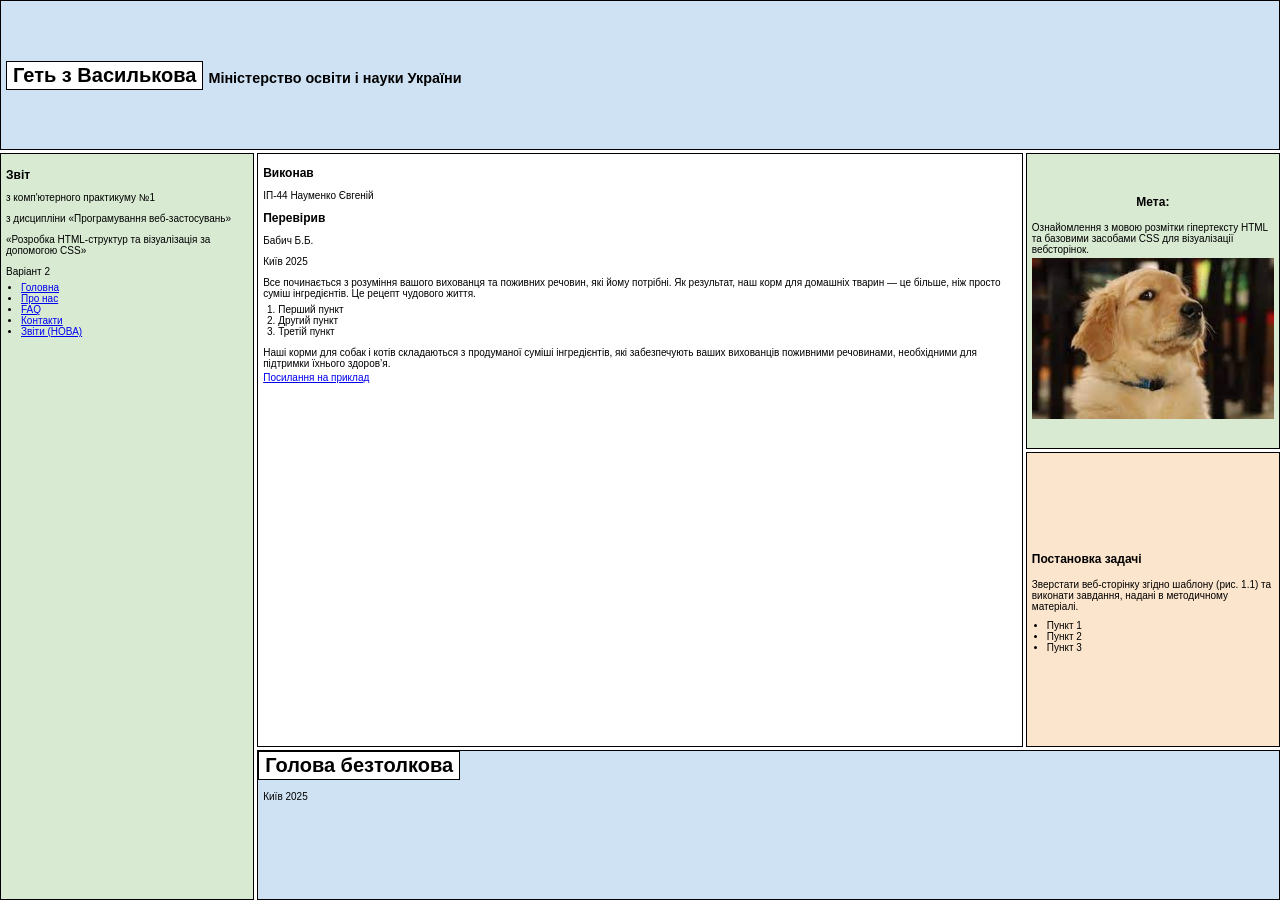
<file: index.html>
<!DOCTYPE html>
<html lang="uk">
<head>
  <meta charset="UTF-8">
  <title>Звіт з комп'ютерного практикуму №1</title>
  <link rel="stylesheet" href="style.css">
  <meta name="viewport" content="width=device-width, initial-scale=1.0">
</head>
<body>
  <header class="header">
    <div class="x">Геть з Василькова</div>
    <h1>Міністерство освіти і науки України</h1>
  </header>

  <div class="two">
    <h3>Звіт</h3>
    <p>з комп'ютерного практикуму №1</p>
    <p>з дисципліни «Програмування веб-застосувань»</p>
    <p>«Розробка HTML-структур та візуалізація за допомогою CSS»</p>
    <p>Варіант 2</p>
    <ul>
      <li><a href="index.html">Головна</a></li>
      <li><a href="about.html">Про нас</a></li>
      <li><a href="faq.html">FAQ</a></li>
      <li><a href="contact.html">Контакти</a></li>
      <li><a href="reports.html">Звіти (НОВА)</a></li>
    </ul>
  </div>

  <div class="three">
    <h2>Виконав</h2>
    <p>ІП-44 Науменко Євгеній</p>
    <h2>Перевірив</h2>
    <p>Бабич Б.Б.</p>
    <p>Київ 2025</p>
    <p>Все починається з розуміння вашого вихованця та поживних речовин, які йому потрібні. Як результат, наш корм для домашніх тварин — це більше, ніж просто суміш інгредієнтів. Це рецепт чудового життя.</p>
    <ol>
      <li>Перший пункт</li>
      <li>Другий пункт</li>
      <li>Третій пункт</li>
    </ol>
    <p>Наші корми для собак і котів складаються з продуманої суміші інгредієнтів, які забезпечують ваших вихованців поживними речовинами, необхідними для підтримки їхнього здоров’я.</p>
    <a href="https://www.purina.ua/" target="_blank">Посилання на приклад</a>
  </div>

  <div class="four">
  <h3>Мета:</h3>
  <p>Ознайомлення з мовою розмітки гіпертексту HTML та базовими засобами CSS для візуалізації вебсторінок.</p>
  <img src="myimage.jpg" alt="Моя фотографія" usemap="#image-map">
</div>

  <div class="five">
    <h3>Постановка задачі</h3>
    <p>Зверстати веб-сторінку згідно шаблону (рис. 1.1) та виконати завдання, надані в методичному матеріалі.</p>
    <ul>
      <li>Пункт 1</li>
      <li>Пункт 2</li>
      <li>Пункт 3</li>
    </ul>
  </div>

  <div class="six">
    <div class="y">Голова безтолкова</div>
    <p style="padding-left: 5px; padding-top: 30px;">Київ 2025</p>
  </div>
</body>
</html>
</file>
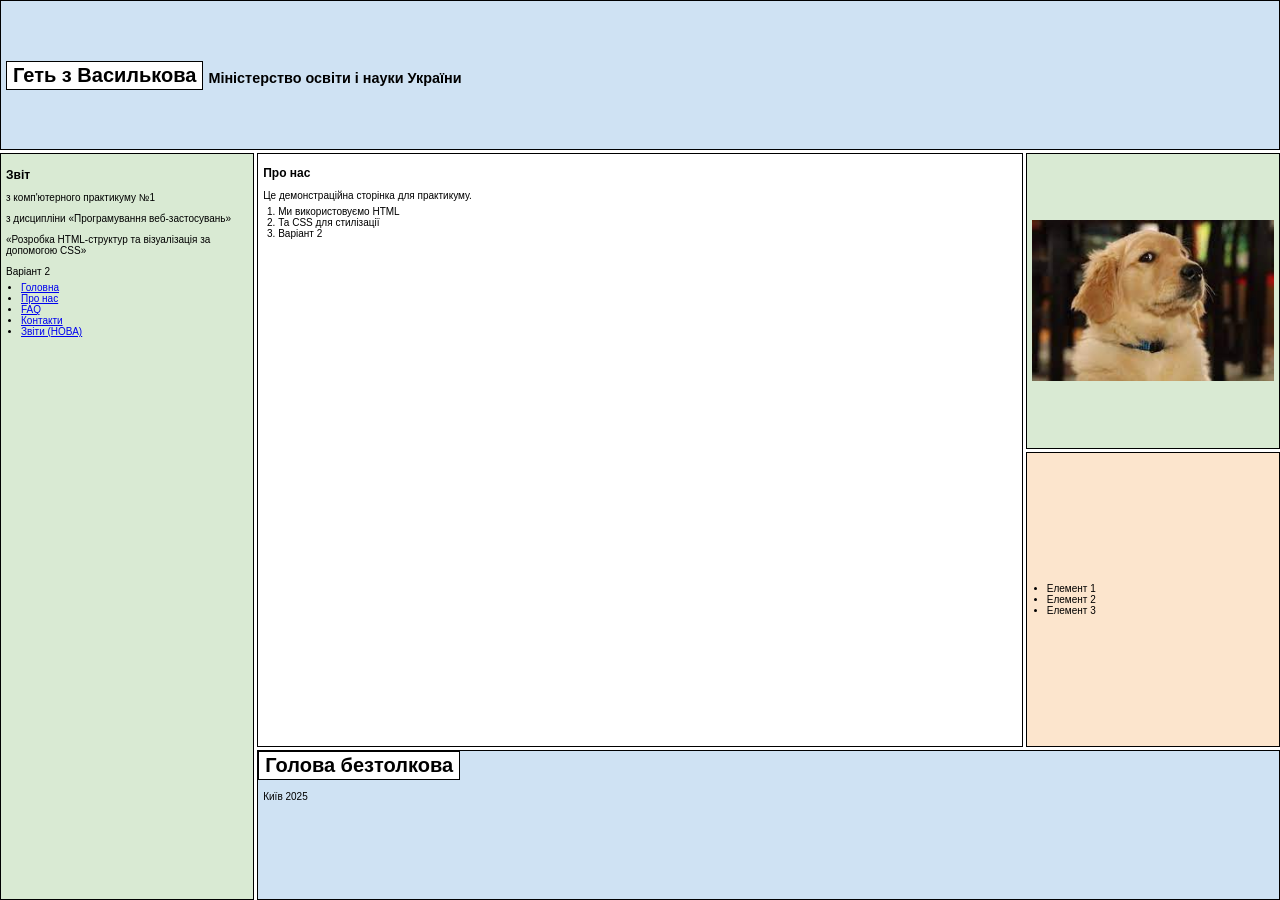
<file: about.html>
<!DOCTYPE html>
<html lang="uk">
<head>
  <meta charset="UTF-8">
  <title>Про нас</title>
  <link rel="stylesheet" href="style.css">
  <meta name="viewport" content="width=device-width, initial-scale=1.0">
</head>
<body>
  <header class="header">
    <div class="x">Геть з Василькова</div>
    <h1>Міністерство освіти і науки України</h1>
  </header>

  <div class="two">
    <h3>Звіт</h3>
    <p>з комп'ютерного практикуму №1</p>
    <p>з дисципліни «Програмування веб-застосувань»</p>
    <p>«Розробка HTML-структур та візуалізація за допомогою CSS»</p>
    <p>Варіант 2</p>
    <ul>
      <li><a href="index.html">Головна</a></li>
      <li><a href="about.html">Про нас</a></li>
      <li><a href="faq.html">FAQ</a></li>
      <li><a href="contact.html">Контакти</a></li>
      <li><a href="reports.html">Звіти (НОВА)</a></li>
    </ul>
  </div>

  <div class="three">
    <h2>Про нас</h2>
    <p>Це демонстраційна сторінка для практикуму.</p>
    <ol>
      <li>Ми використовуємо HTML</li>
      <li>Та CSS для стилізації</li>
      <li>Варіант 2</li>
    </ol>
  </div>

  <div class="four">
  <img src="myimage.jpg" alt="Моя фотографія" usemap="#image-map">
</div>

  <div class="five">
    <ul>
      <li>Елемент 1</li>
      <li>Елемент 2</li>
      <li>Елемент 3</li>
    </ul>
  </div>

  <div class="six">
    <div class="y">Голова безтолкова</div>
    <p style="padding-left: 5px; padding-top: 30px;">Київ 2025</p>
  </div>
</body>
</html>
</file>
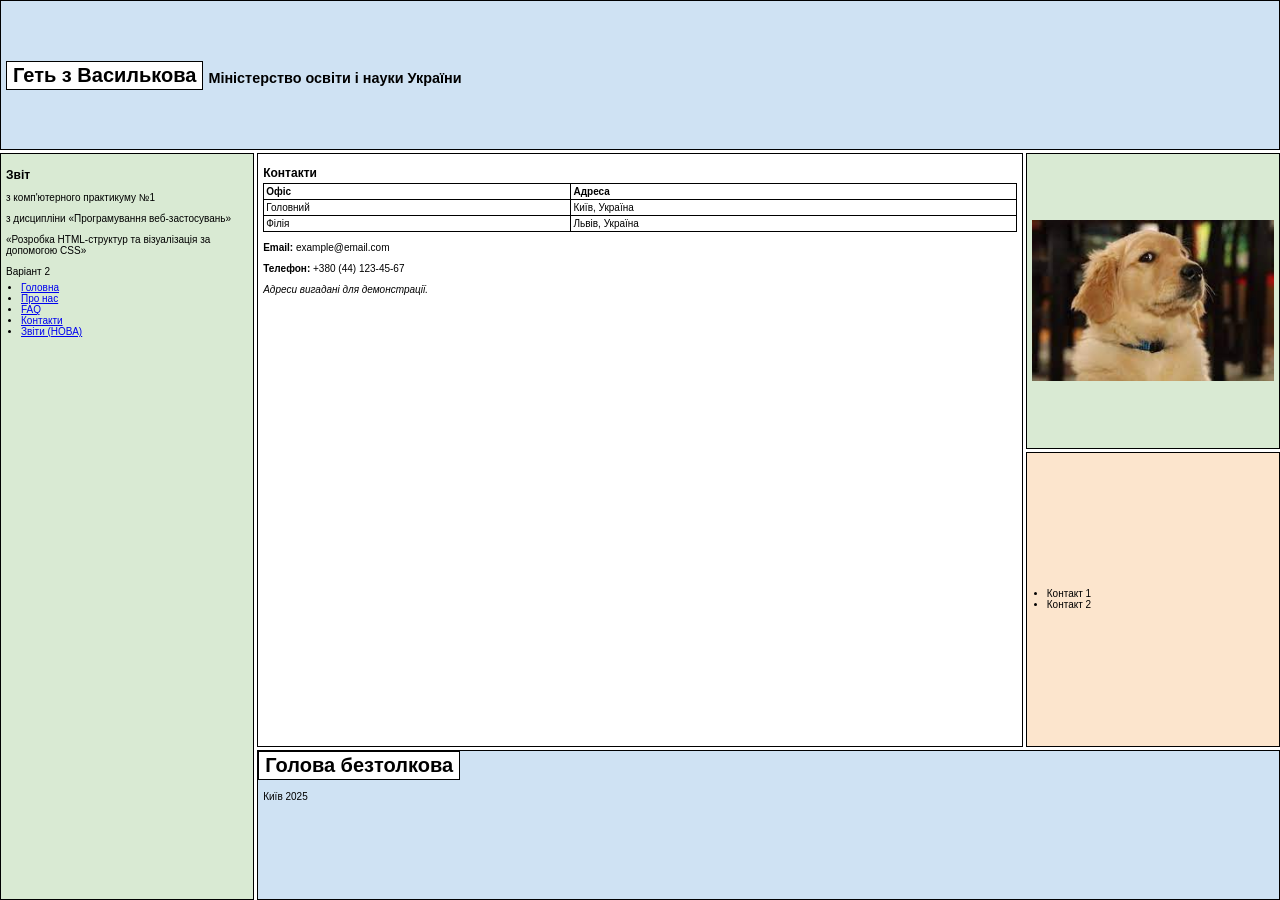
<file: contact.html>
<!DOCTYPE html>
<html lang="uk">
<head>
  <meta charset="UTF-8">
  <title>Контакти</title>
  <link rel="stylesheet" href="style.css">
  <meta name="viewport" content="width=device-width, initial-scale=1.0">
</head>
<body>
  <header class="header">
    <div class="x">Геть з Василькова</div>
    <h1>Міністерство освіти і науки України</h1>
  </header>

  <div class="two">
    <h3>Звіт</h3>
    <p>з комп'ютерного практикуму №1</p>
    <p>з дисципліни «Програмування веб-застосувань»</p>
    <p>«Розробка HTML-структур та візуалізація за допомогою CSS»</p>
    <p>Варіант 2</p>
    <ul>
      <li><a href="index.html">Головна</a></li>
      <li><a href="about.html">Про нас</a></li>
      <li><a href="faq.html">FAQ</a></li>
      <li><a href="contact.html">Контакти</a></li>
      <li><a href="reports.html">Звіти (НОВА)</a></li>
    </ul>
  </div>

  <div class="three">
    <h2>Контакти</h2>
    <table>
      <thead>
        <tr><th>Офіс</th><th>Адреса</th></tr>
      </thead>
      <tbody>
        <tr><td>Головний</td><td>Київ, Україна</td></tr>
        <tr><td>Філія</td><td>Львів, Україна</td></tr>
      </tbody>
    </table>
    <p><b>Email:</b> example@email.com</p>
    <p><b>Телефон:</b> +380 (44) 123-45-67</p>
    <p><i>Адреси вигадані для демонстрації.</i></p>
  </div>

   <div class="four">
  <img src="myimage.jpg" alt="Моя фотографія" usemap="#image-map">
</div>

  <div class="five">
    <ul>
      <li>Контакт 1</li>
      <li>Контакт 2</li>
    </ul>
  </div>

  <div class="six">
    <div class="y">Голова безтолкова</div>
    <p style="padding-left: 5px; padding-top: 30px;">Київ 2025</p>
  </div>
</body>
</html>
</file>
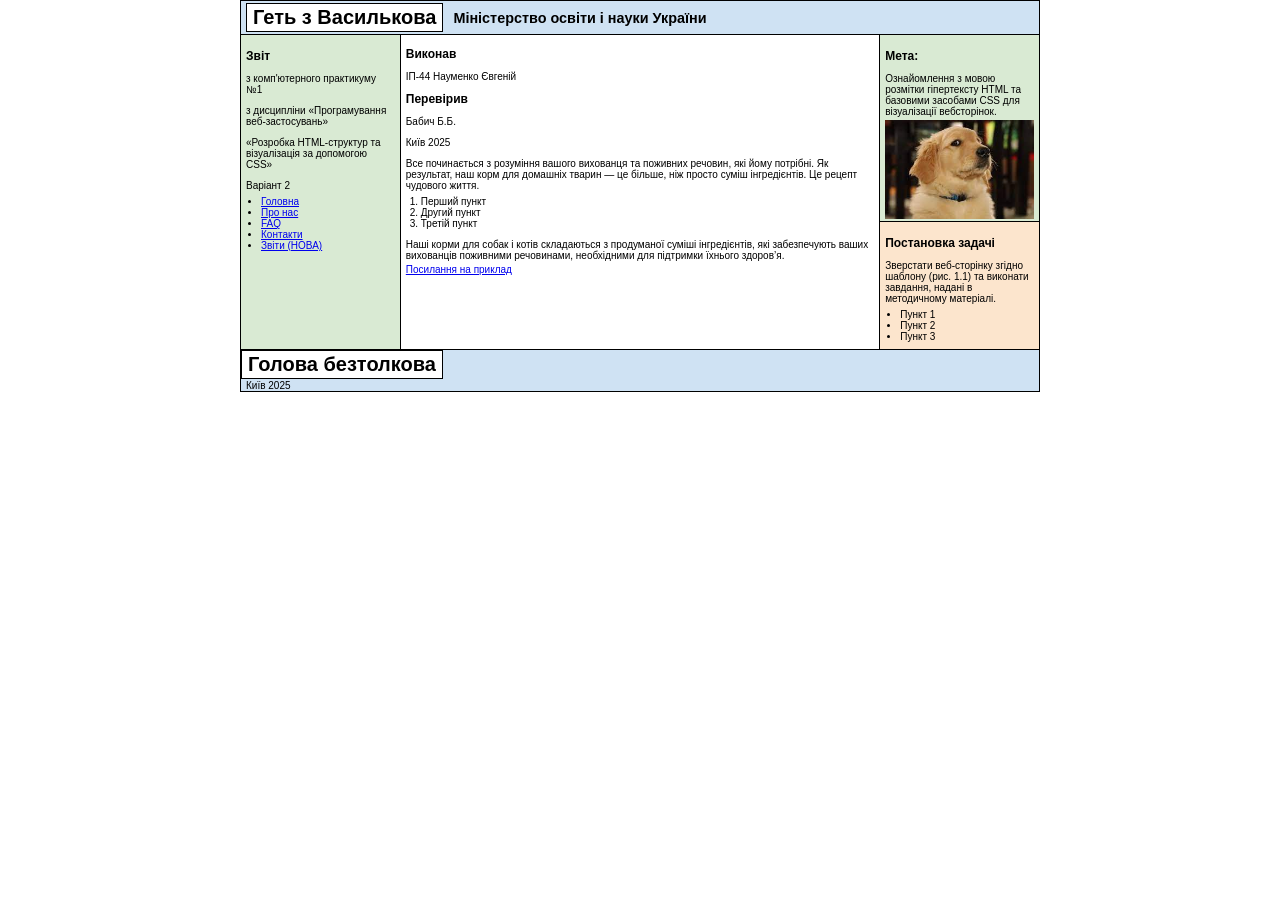
<file: email.html>
<!DOCTYPE html>
<html lang="uk">
<head>
  <meta charset="UTF-8">
  <title>Звіт з комп'ютерного практикуму №1 (Поштова версія)</title>
  <meta name="viewport" content="width=device-width, initial-scale=1.0">
</head>
<body style="margin: 0; padding: 0; font-family: Arial, sans-serif; font-size: 10px;">
  
  <table width="100%" cellpadding="0" cellspacing="0" style="border-collapse: collapse; max-width: 800px; margin: 0 auto; border: 0;">
    
    <colgroup>
      <col style="width: 20%;"> <col style="width: 40%;"> <col style="width: 20%;"> <col style="width: 20%;"> </colgroup>

    <tr>
      <td colspan="4" style="background: #cfe2f3; border: 1px solid black; padding: 2px 5px; font-size: 12px; vertical-align: middle;">
        
        <table width="100%" cellpadding="0" cellspacing="0" style="border-collapse: collapse;">
          <tr>
            <td width="1%" style="white-space: nowrap; vertical-align: middle;">
              <div style="background: white; padding: 2px 6px; border: 1px solid black; font-weight: bold; font-size: 20px; margin-right: 5px;">Геть з Василькова</div>
            </td>
            <td style="vertical-align: middle; padding-left: 5px;">
              <h1 style="font-size: 1.2em; margin-bottom: 3px; margin: 0;">Міністерство освіти і науки України</h1>
            </td>
          </tr>
        </table>
      </td>
    </tr>

    <tr>
      
      <td rowspan="2" style="background: #d9ead3; border: 1px solid black; padding: 2px 5px; font-size: 10px; vertical-align: top;">
        <h3 style="font-size: 1.2em; margin-bottom: 3px;">Звіт</h3>
        <p style="margin-bottom: 3px;">з комп'ютерного практикуму №1</p>
        <p style="margin-bottom: 3px;">з дисципліни «Програмування веб-застосувань»</p>
        <p style="margin-bottom: 3px;">«Розробка HTML-структур та візуалізація за допомогою CSS»</p>
        <p style="margin-bottom: 3px;">Варіант 2</p>
        <ul style="padding-left: 15px; margin: 5px 0;">
          <li><a href="index.html">Головна</a></li>
          <li><a href="about.html">Про нас</a></li>
          <li><a href="faq.html">FAQ</a></li>
          <li><a href="contact.html">Контакти</a></li>
          <li><a href="reports.html">Звіти (НОВА)</a></li>
        </ul>
      </td>
      
      <td rowspan="2" colspan="2" style="background: #ffffff; border: 1px solid black; padding: 2px 5px; font-size: 10px; vertical-align: top;">
        <h2 style="font-size: 1.2em; margin-bottom: 3px;">Виконав</h2>
        <p style="margin-bottom: 3px;">ІП-44 Науменко Євгеній</p>
        <h2 style="font-size: 1.2em; margin-bottom: 3px;">Перевірив</h2>
        <p style="margin-bottom: 3px;">Бабич Б.Б.</p>
        <p style="margin-bottom: 3px;">Київ 2025</p>
        <p style="margin-bottom: 3px;">Все починається з розуміння вашого вихованця та поживних речовин, які йому потрібні. Як результат, наш корм для домашніх тварин — це більше, ніж просто суміш інгредієнтів. Це рецепт чудового життя.</p>
        <ol style="padding-left: 15px; margin: 5px 0;">
          <li>Перший пункт</li>
          <li>Другий пункт</li>
          <li>Третій пункт</li>
        </ol>
        <p style="margin-bottom: 3px;">Наші корми для собак і котів складаються з продуманої суміші інгредієнтів, які забезпечують ваших вихованців поживними речовинами, необхідними для підтримки їхнього здоров’я.</p>
        <a href="https://www.purina.ua/" target="_blank">Посилання на приклад</a>
      </td>
      
      <td style="background: #d9ead3; border: 1px solid black; padding: 2px 5px; font-size: 10px; vertical-align: top;">
        <h3 style="font-size: 1.2em; margin-bottom: 3px;">Мета:</h3>
        <p style="margin-bottom: 3px;">Ознайомлення з мовою розмітки гіпертексту HTML та базовими засобами CSS для візуалізації вебсторінок.</p>
        <img src="myimage.jpg" alt="Моя фотографія" style="max-width: 100%; height: auto; display: block;">
      </td>
    </tr>
    
    <tr>
      <td style="background: #fce5cd; border: 1px solid black; padding: 2px 5px; font-size: 10px; vertical-align: top;">
        <h3 style="font-size: 1.2em; margin-bottom: 3px;">Постановка задачі</h3>
        <p style="margin-bottom: 3px;">Зверстати веб-сторінку згідно шаблону (рис. 1.1) та виконати завдання, надані в методичному матеріалі.</p>
        <ul style="padding-left: 15px; margin: 5px 0;">
          <li>Пункт 1</li>
          <li>Пункт 2</li>
          <li>Пункт 3</li>
        </ul>
      </td>
    </tr>

    <tr>
      <td colspan="4" style="background: #cfe2f3; border: 1px solid black; padding: 0; font-size: 10px; min-height: 120px; vertical-align: top;">
        
        <div style="background: white; padding: 2px 6px; border: 1px solid black; font-weight: bold; font-size: 20px; margin: 0; float: left;">Голова безтолкова</div>
        
        <p style="padding-left: 5px; padding-top: 30px; margin: 0;">Київ 2025</p>
        
        <div style="clear: both; line-height: 0; font-size: 0;"></div>
      </td>
    </tr>
    
  </table>

</body>
</html>
</file>
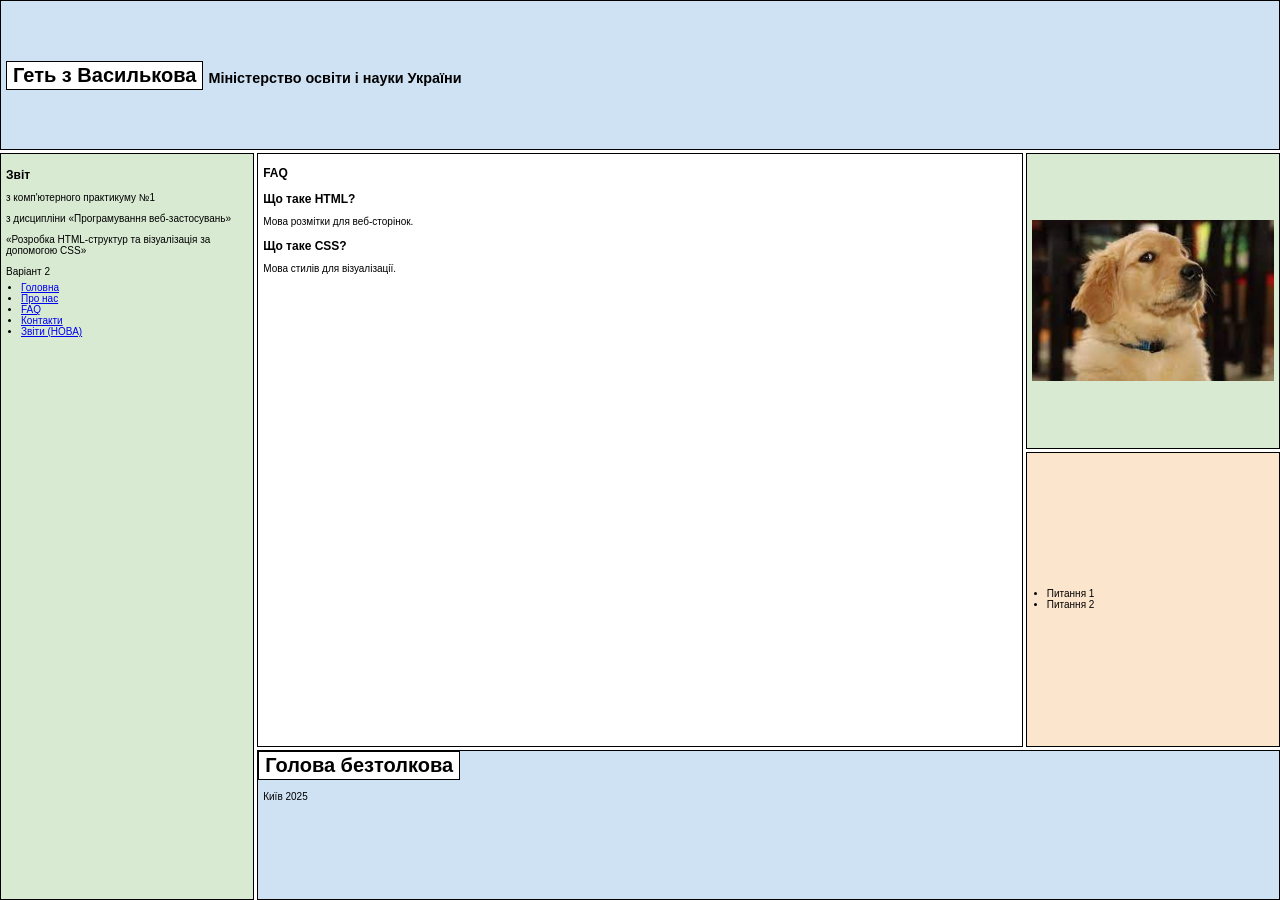
<file: faq.html>
<!DOCTYPE html>
<html lang="uk">
<head>
  <meta charset="UTF-8">
  <title>FAQ</title>
  <link rel="stylesheet" href="style.css">
  <meta name="viewport" content="width=device-width, initial-scale=1.0">
  </head>
<body>
  <header class="header">
    <div class="x">Геть з Василькова</div>
    <h1>Міністерство освіти і науки України</h1>   
  </header>

  <div class="two">
    <h3>Звіт</h3>
    <p>з комп'ютерного практикуму №1</p>
    <p>з дисципліни «Програмування веб-застосувань»</p>
    <p>«Розробка HTML-структур та візуалізація за допомогою CSS»</p>
    <p>Варіант 2</p>
    <ul>
      <li><a href="index.html">Головна</a></li>
      <li><a href="about.html">Про нас</a></li>
      <li><a href="faq.html">FAQ</a></li>
      <li><a href="contact.html">Контакти</a></li>
      <li><a href="reports.html">Звіти (НОВА)</a></li>
    </ul>
  </div>

  <div class="three">
    <h2>FAQ</h2>
    <h3>Що таке HTML?</h3>
    <p>Мова розмітки для веб-сторінок.</p>
    <h3>Що таке CSS?</h3>
    <p>Мова стилів для візуалізації.</p>
  </div>

  <div class="four">
    <img src="myimage.jpg" alt="Моя фотографія" usemap="#dog-map">

    <map name="dog-map">
      <area alt="Собака" title="Собака" 
            href="https://uk.wikipedia.org/wiki/Собака" 
            coords="50,40,200,180" shape="rect">

      <area alt="Вухо" title="Вухо" 
            href="https://uk.wikipedia.org/wiki/" 
            coords="120,60,40" shape="circle">

      <area alt="Іграшка" title="Іграшка" 
            href="https://uk.wikipedia.org/wiki/" 
            coords="220,180,280,220,180,220" shape="poly">
    </map>
  </div>

  <div class="five">
    <ul>
      <li>Питання 1</li>
      <li>Питання 2</li>
    </ul>
  </div>

  <div class="six">
    <div class="y">Голова безтолкова</div>
    <p style="padding-left: 5px; padding-top: 30px;">Київ 2025</p>
  </div>
</body>
</html>
</file>
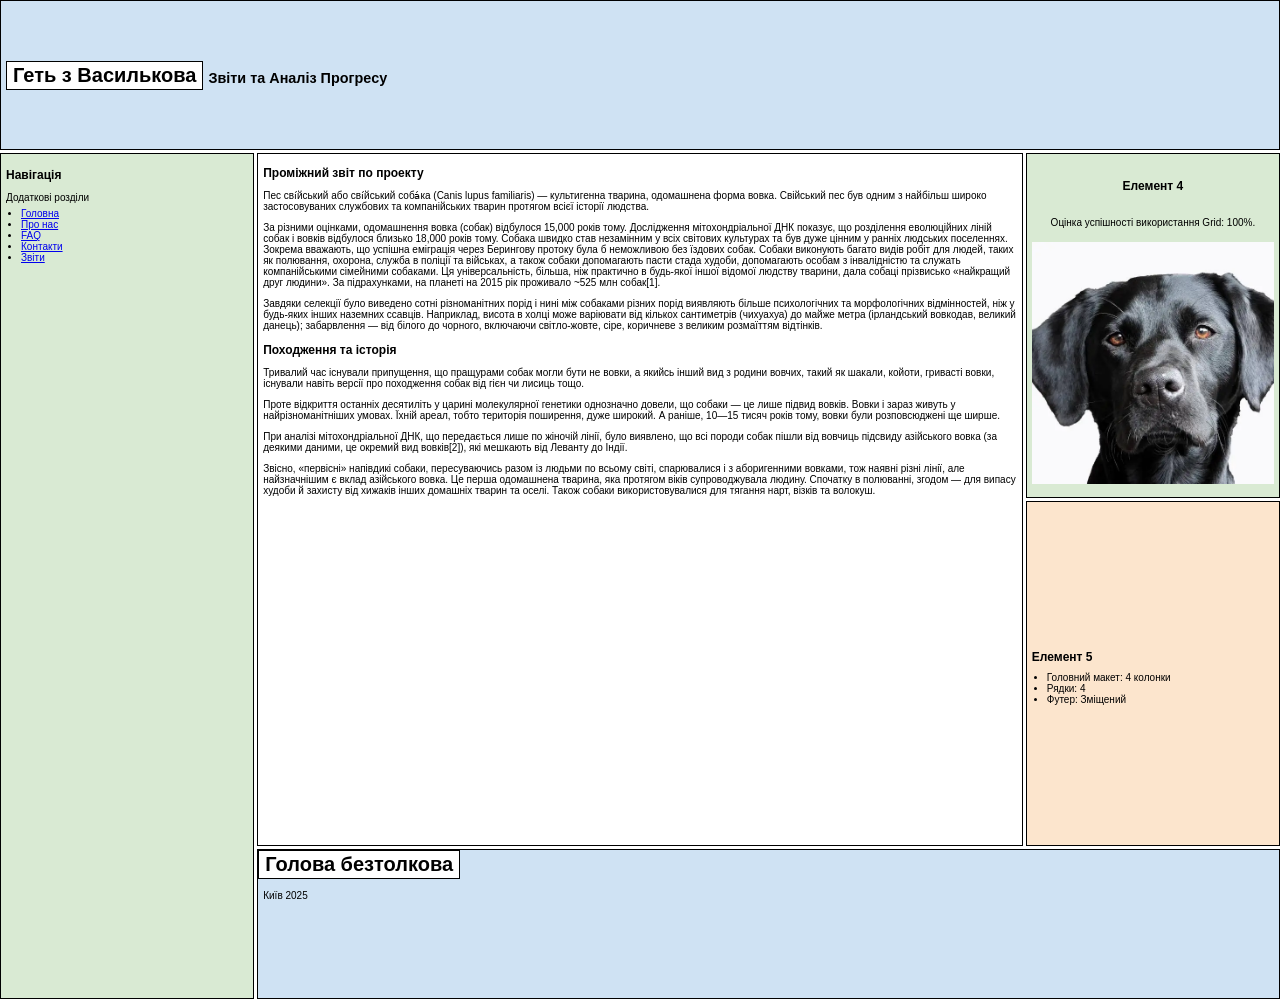
<file: reports.html>
<!DOCTYPE html>
<html lang="uk">
<head>
  <meta charset="UTF-8">
  <title>Звіти та Аналіз</title>
  <link rel="stylesheet" href="style.css">
  <meta name="viewport" content="width=device-width, initial-scale=1.0">
</head>
<body>
  
  <header class="header">
    <div class="x">Геть з Василькова</div>
    <h1>Звіти та Аналіз Прогресу</h1>
  </header>

  <div class="two">
    <h3>Навігація</h3>
    <p>Додаткові розділи</p>
    <ul>
      <li><a href="index.html">Головна</a></li>
      <li><a href="about.html">Про нас</a></li>
      <li><a href="faq.html">FAQ</a></li>
      <li><a href="contact.html">Контакти</a></li>
      <li><a href="reports.html">Звіти</a></li>
    </ul>
  </div>

  <div class="three">
  <h2>Проміжний звіт по проекту</h2>

  <p>Пес сві́йський або сві́йський соба́ка (Canis lupus familiaris) — культигенна тварина, одомашнена форма вовка. Свійський пес був одним з найбільш широко застосовуваних службових та компанійських тварин протягом всієї історії людства.</p>

  <p>За різними оцінками, одомашнення вовка (собак) відбулося 15,000 років тому. Дослідження мітохондріальної ДНК показує, що розділення еволюційних ліній собак і вовків відбулося близько 18,000 років тому. Собака швидко став незамінним у всіх світових культурах та був дуже цінним у ранніх людських поселеннях. Зокрема вважають, що успішна еміграція через Берингову протоку була б неможливою без їздових собак. Собаки виконують багато видів робіт для людей, таких як полювання, охорона, служба в поліції та військах, а також собаки допомагають пасти стада худоби, допомагають особам з інвалідністю та служать компанійськими сімейними собаками. Ця універсальність, більша, ніж практично в будь-якої іншої відомої людству тварини, дала собаці прізвисько «найкращий друг людини». За підрахунками, на планеті на 2015 рік проживало ~525 млн собак[1].</p>

  <p>Завдяки селекції було виведено сотні різноманітних порід і нині між собаками різних порід виявляють більше психологічних та морфологічних відмінностей, ніж у будь-яких інших наземних ссавців. Наприклад, висота в холці може варіювати від кількох сантиметрів (чихуахуа) до майже метра (ірландський вовкодав, великий данець); забарвлення — від білого до чорного, включаючи світло-жовте, сіре, коричневе з великим розмаїттям відтінків.</p>

  <h3>Походження та історія</h3>
  <p>Тривалий час існували припущення, що пращурами собак могли бути не вовки, а якийсь інший вид з родини вовчих, такий як шакали, койоти, гривасті вовки, існували навіть версії про походження собак від гієн чи лисиць тощо.</p>

  <p>Проте відкриття останніх десятиліть у царині молекулярної генетики однозначно довели, що собаки — це лише підвид вовків. Вовки і зараз живуть у найрізноманітніших умовах. Їхній ареал, тобто територія поширення, дуже широкий. А раніше, 10—15 тисяч років тому, вовки були розповсюджені ще ширше.</p>

  <p>При аналізі мітохондріальної ДНК, що передається лише по жіночій лінії, було виявлено, що всі породи собак пішли від вовчиць підсвиду азійського вовка (за деякими даними, це окремий вид вовків[2]), які мешкають від Леванту до Індії.</p>

  <p>Звісно, «первісні» напівдикі собаки, пересуваючись разом із людьми по всьому світі, спарювалися і з аборигенними вовками, тож наявні різні лінії, але найзначнішим є вклад азійського вовка. Це перша одомашнена тварина, яка протягом віків супроводжувала людину. Спочатку в полюванні, згодом — для випасу худоби й захисту від хижаків інших домашніх тварин та оселі. Також собаки використовувалися для тягання нарт, візків та волокуш.</p>
</div>


  <div class="four">
    <h3>Елемент 4</h3>
    <p>Оцінка успішності використання Grid: 100%.</p>
    <img src="myimages2.jpg" alt="Моя фотографія" usemap="#image-map">
  </div>

  <div class="five">
    <h3>Елемент 5</h3>
    <ul>
      <li>Головний макет: 4 колонки</li>
      <li>Рядки: 4</li>
      <li>Футер: Зміщений</li>
    </ul>
  </div>

  <div class="six">
    <div class="y">Голова безтолкова</div>
    <p style="padding-left: 5px; padding-top: 30px;">Київ 2025</p>
  </div>
</body>
</html>
</file>
<file: style.css>
* {
  box-sizing: border-box;
}

body {
  margin: 0;
  font-family: Arial, sans-serif;
  display: grid;
  grid-template-areas:
    "header header header header"
    "two three three four"
    "two three three five"
    ". six six six";
  grid-template-columns: 1fr 2fr 1fr 1fr;
  grid-template-rows: minmax(150px, auto) 1fr 1fr minmax(150px, auto);
  gap: 3px;
  min-height: 100vh;
  width: 100%;
  min-width: 320px;
  font-size: 10px;
  overflow: auto;
}

.header {
  grid-area: header;
  background: #cfe2f3;
  border: 1px solid black;
  display: flex;
  align-items: center;
  justify-content: flex-start;
  padding: 2px 5px;
  font-size: 12px;
}

.two {
  grid-area: two;
  grid-row: 2 / 5;
  background: #d9ead3;
  border: 1px solid black;
  padding: 2px 5px;
  font-size: 10px;
  overflow-y: auto;
}

.three {
  grid-area: three;
  background: #ffffff;
  border: 1px solid black;
  padding: 2px 5px;
  font-size: 10px;
  overflow-y: auto;
}

.four {
  grid-area: four;
  background: #d9ead3;
  border: 1px solid black;
  padding: 2px 5px;
  display: flex;
  flex-direction: column;
  justify-content: center;
  align-items: center;
  height: 100%;
}

.four img {
  max-width: 100%;
  height: auto;
}

.five {
  grid-area: five;
  background: #fce5cd;
  border: 1px solid black;
  padding: 2px 5px;
  font-size: 10px;
  height: 100%;
  display: flex;
  flex-direction: column;
  justify-content: center;
}

.six {
  grid-area: six;
  grid-column: 2 / 5;
  background: #cfe2f3;
  border: 1px solid black;
  padding: 0;
  font-size: 10px;
  position: relative;
  min-height: 120px;
}

.six .y {
  background: white;
  padding: 2px 6px;
  border: 1px solid black;
  font-weight: bold;
  font-size: 20px;
  margin: 0; 
  position: absolute;
  top: 0;
  left: 0;
  z-index: 1; 
}

.six h1 {
  margin: 0;
  padding: 2px 5px;
}

.x {
  background: white;
  padding: 2px 6px;
  border: 1px solid black;
  font-weight: bold;
  font-size: 20px;
  margin-right: 5px;
  flex-shrink: 0;
}

h1, h2, h3 { font-size: 1.2em; margin-bottom: 3px; }
p { margin-bottom: 3px; }
ul, ol { padding-left: 15px; margin: 5px 0; }
table { border-collapse: collapse; width: 100%; }
th, td { border: 1px solid black; padding: 2px; text-align: left; }


@media (max-width: 600px) {
  
  body {
    grid-template-areas:
      "header"
      "two"
      "three"
      "four"
      "five"
      "six";
    
    grid-template-columns: 1fr;
    grid-template-rows: auto;
    font-size: 14px; 
    min-height: 100%;
  }

  .two {
    grid-row: auto;
  }

  .six {
    grid-column: auto;
    min-height: auto; 
  }

  .x, .six .y {
    font-size: 16px;
    position: static;
    float: none;
    margin-bottom: 5px;
  }
  
  .six p {
    padding-top: 5px !important; 
    padding-left: 5px !important;
  }

  .header {
    flex-wrap: wrap;
  }
}
</file>
